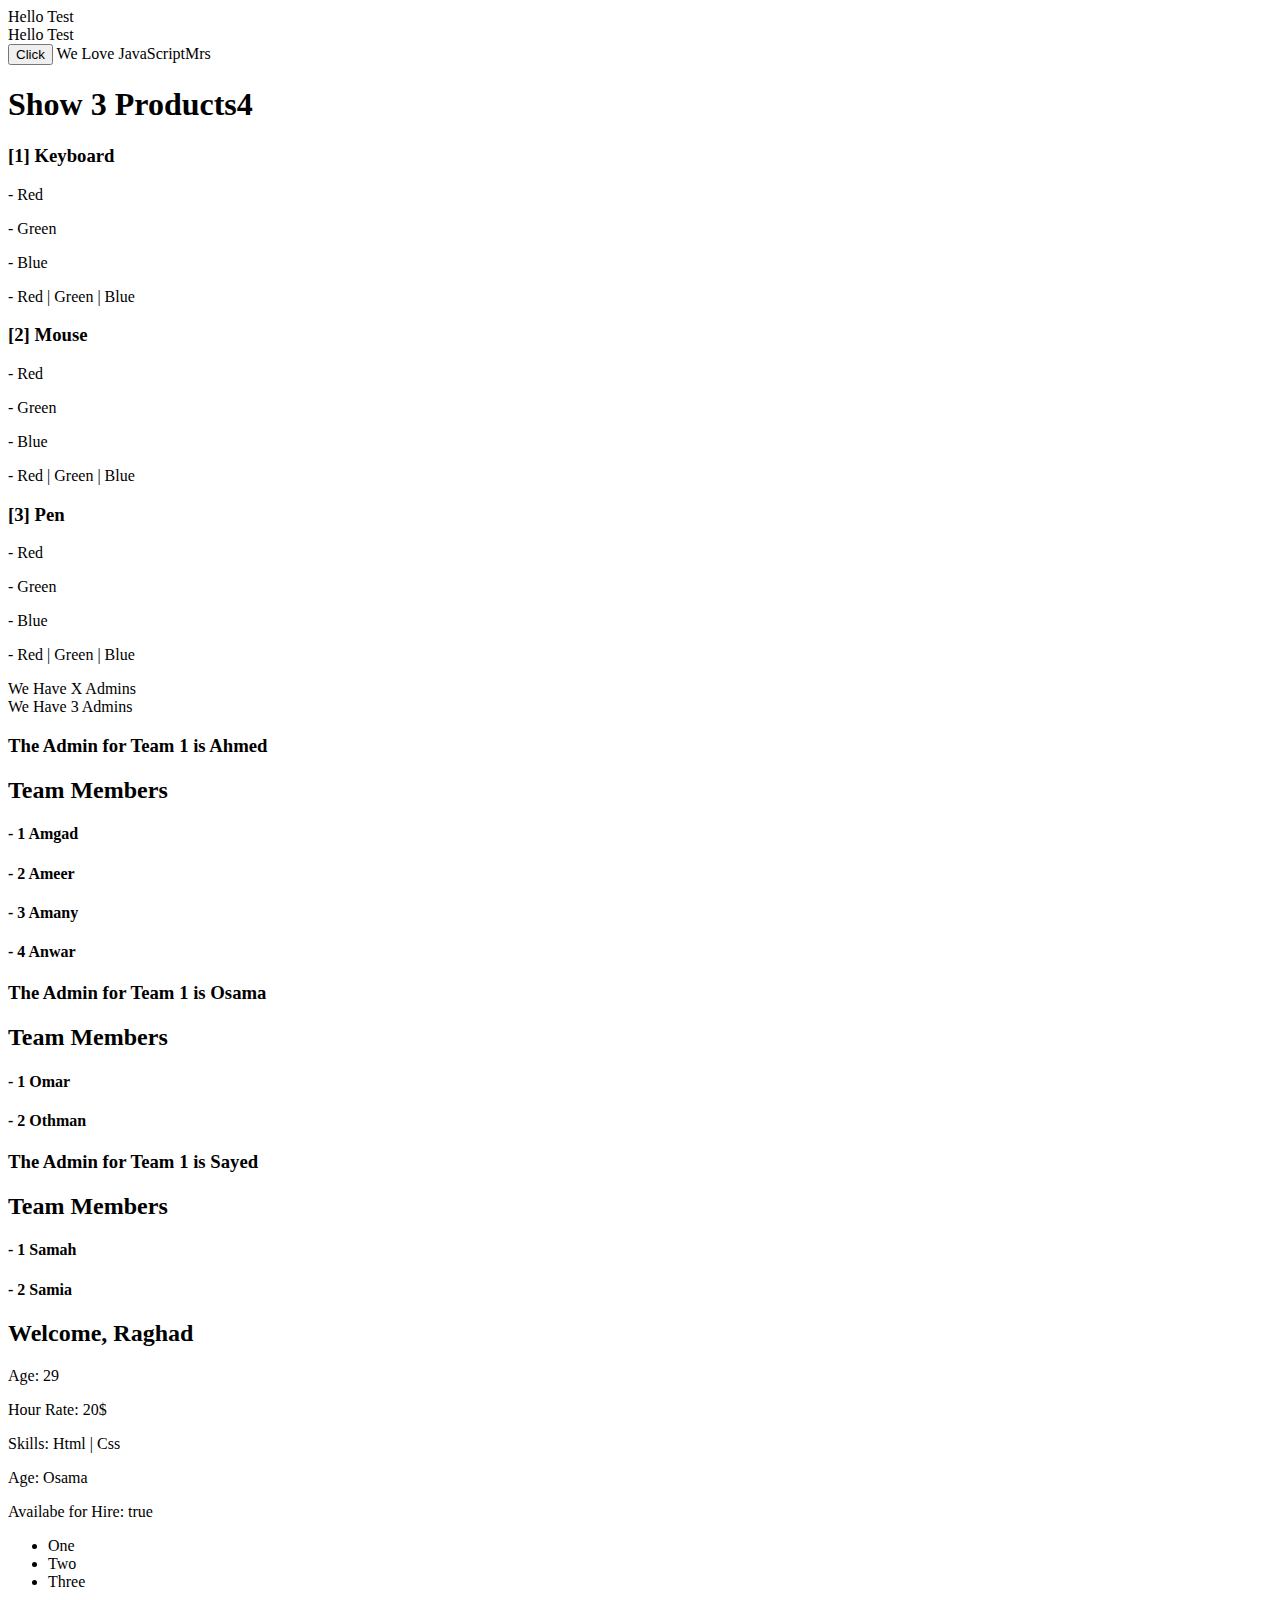
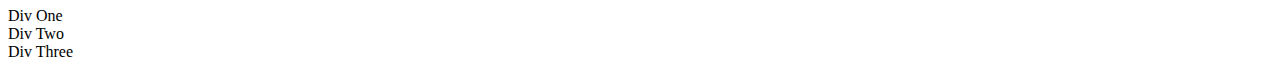
<file: index.html>
<!DOCTYPE html>
<html lang="en">

<head>
    <meta charset="UTF-8">
    <meta name="viewport" content="width=device-width, initial-scale=1.0">
    <title>Document</title>
</head>

<body>
    <div id="test">Hello Test</div>
    <div id="test">Hello Test</div>
    <button id="cl">Click</button>
    <script src="main.js"></script>
    <ul>
        <li class="active">One</li>
        <li>Two</li>
        <li>Three</li>
    </ul>
    <div class="content">
        <div>Div One</div>
        <div>Div Two</div>
        <div>Div Three</div>
    </div>
</body>

</html>
</file>
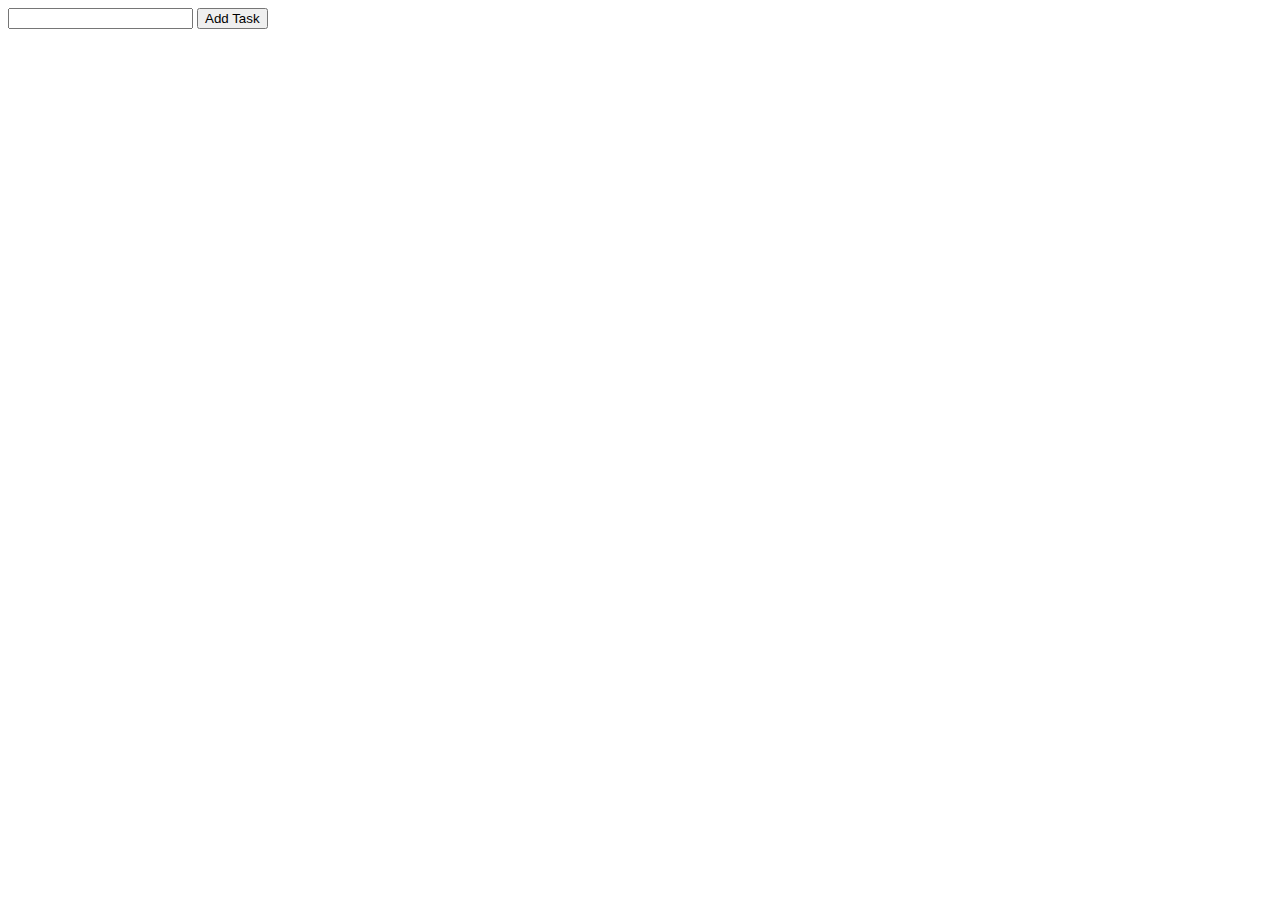
<file: bomChallange.html>
<!DOCTYPE html>
<html lang="en">
<head>
    <meta charset="UTF-8">
    <meta name="viewport" content="width=device-width, initial-scale=1.0">
    <title>Document</title>
</head>
<body>

    <div class="container">
        <div class="form">
            <input type="text" class="input">
            <input type="submit" class="add" value="Add Task">
        </div>
        <div class="tasks"></div>
    </div>
    <script src="bomChallange.js"></script>
    
</body>
</html>
</file>
